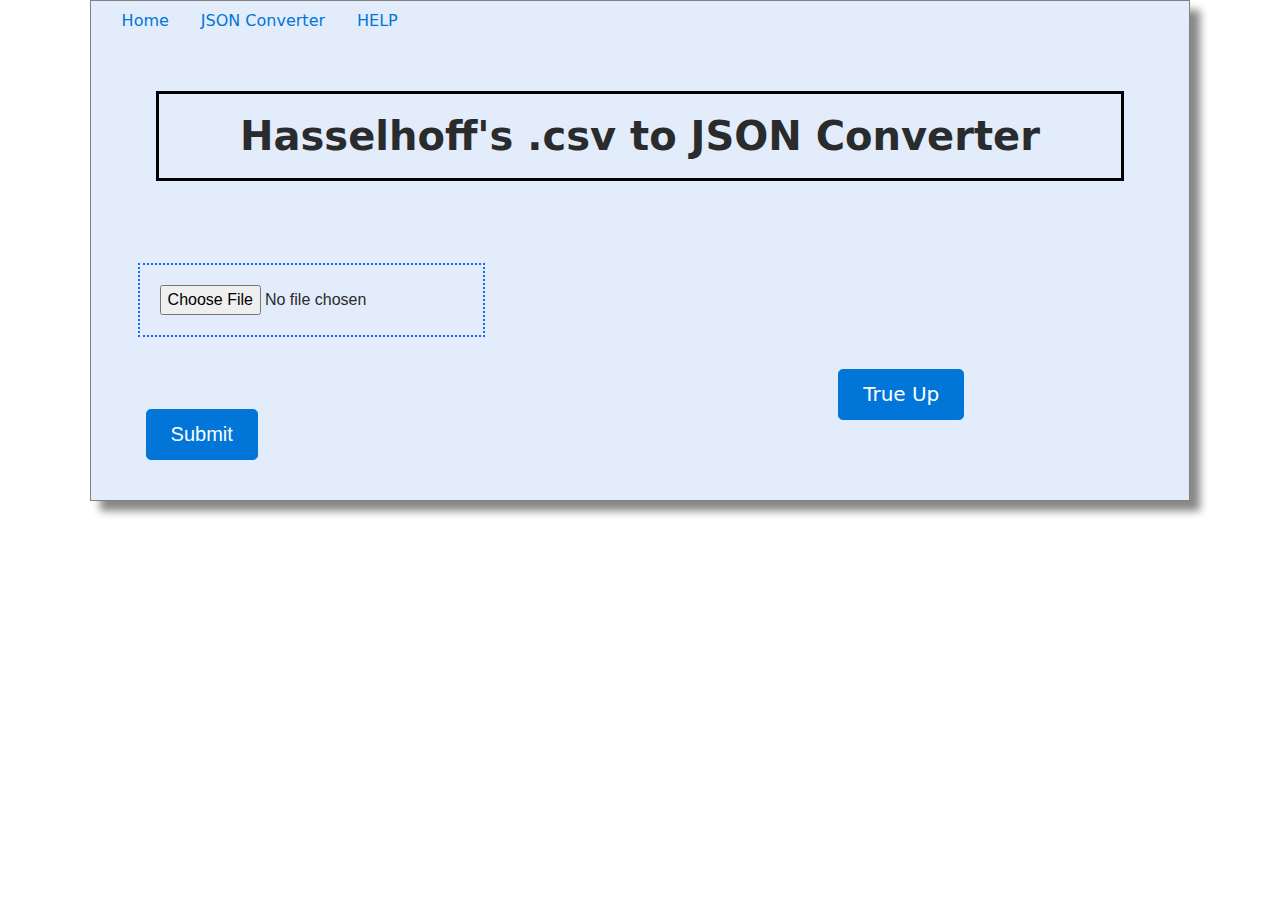
<file: TRUE UP/index.html>
<!DOCTYPE html>
<html lang="en">
  <head>
    <meta charset="utf-8">
    <meta http-equiv="X-UA-Compatible" content="IE=edge">
    <meta name="viewport" content="width=device-width, initial-scale=1">

    <title>Nathan's True-Up</title>

    <meta name="description" content="Source code generated using layoutit.com">
    <meta name="author" content="LayoutIt!">

    <link href="css/bootstrap.min.css" rel="stylesheet">
    <link href="css/style.css" rel="stylesheet">

  </head>
  <body>
	<script src="js/jquery.min.js"></script>
	<script src="js/bootstrap.min.js"></script>
	<script src="js/scriptsJSONConvert.js"></script>  
</body>
</html>
</file>
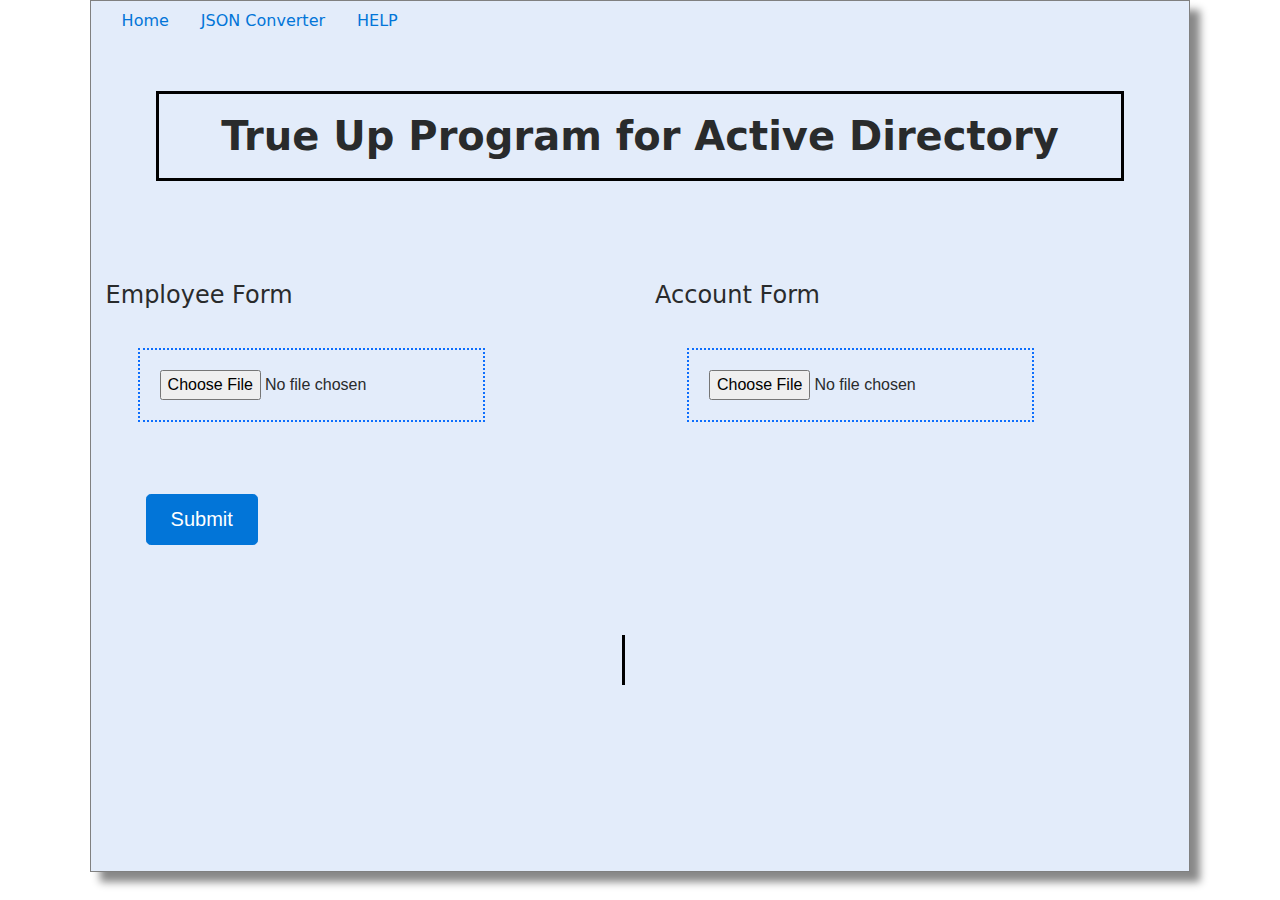
<file: TRUE UP/html/trueUpAD.html>
<!DOCTYPE html>
<html lang="en">
  <head>
    <meta charset="utf-8">
    <meta http-equiv="X-UA-Compatible" content="IE=edge">
    <meta name="viewport" content="width=device-width, initial-scale=1">

    <title>Nathan's True-Up</title>

    <meta name="description" content="Source code generated using layoutit.com">
    <meta name="author" content="LayoutIt!">

    <link href="../css/bootstrap.min.css" rel="stylesheet">
    <link href="../css/style.css" rel="stylesheet">

  </head>
  <body>
    <div class="container-fluid">
        <div class="row">
            <div class="col-md-12">
                <ul class="nav">
                    <li class="nav-item">
                        <a class="nav-link active" href="trueUp.html">Home</a>
                    </li>
                    <li class="nav-item">
                        <a class="nav-link active" href="../index.html">JSON Converter</a>
                    </li>
                    <li class="nav-item">
                        <a class="nav-link active" href="help.html">HELP</a>
                    </li>
                </ul>
                <h1 class="text-center">
                    True Up Program for Active Directory
                </h1>
            </div>
        </div>
        <form id = 'myForm'>
            <div class="row">
                <div class="col-md-12">
                    <!--<div class="dropdown">
                        
                        <button class="btn btn-primary dropdown-toggle" type="button" id="dropdownMenuButton" data-toggle="dropdown">
                            Please Choose...
                        </button>
                        <div class="dropdown-menu" aria-labelledby="dropdownMenuButton">
                            <option value = "Oracle" selected>Oracle True-Up</option>
                            <option value = "iPayables">Trail-Guide True-Up</option>
                        </div>
                    </div>-->
                </div>
            </div>
            <div class="row">
                <div class="col-md-6">
                    <h4>Employee Form</h4>
                    <input type="file" id="JSONFile1" accept=".txt" />
                </div>
                <div class="col-md-6">
                    <h4>Account Form</h4>
                    <input type="file" id="JSONFile2" accept=".txt" />
                </div>
            </div>
            <div class="row">
                <div class="col-md-12">
                    <input id='submit' type="submit" class="btn btn-lg btn-primary"></input>
                    <!--<div class="progress">
                            <div class="progress-bar w-75 progress-bar-striped">
                            </div>
                        </div>-->
            </div>
        </div>
        </form> 
        <div class="row">
            <div class="col-md-6">
                <div id = 'titleOfList'></div>
                <div id = 'reactive'>    
                    <div id = 'list'></div>
                </div>
                <table class="table"></table>
                <!--<table class="table">
                    <thead>
                        <tr>
                            <th>
                                #
                            </th>
                            <th>
                                Product
                            </th>
                            <th>
                                Payment Taken
                            </th>
                            <th>
                                Status
                            </th>
                        </tr>
                    </thead>
                    <tbody>
                        <tr>
                            <td>
                                1
                            </td>
                            <td>
                                TB - Monthly
                            </td>
                            <td>
                                01/04/2012
                            </td>
                            <td>
                                Default
                            </td>
                        </tr>
                        <tr class="table-active">
                            <td>
                                1
                            </td>
                            <td>
                                TB - Monthly
                            </td>
                            <td>
                                01/04/2012
                            </td>
                            <td>
                                Approved
                            </td>
                        </tr>
                        <tr class="table-success">
                            <td>
                                2
                            </td>
                            <td>
                                TB - Monthly
                            </td>
                            <td>
                                02/04/2012
                            </td>
                            <td>
                                Declined
                            </td>
                        </tr>
                        <tr class="table-warning">
                            <td>
                                3
                            </td>
                            <td>
                                TB - Monthly
                            </td>
                            <td>
                                03/04/2012
                            </td>
                            <td>
                                Pending
                            </td>
                        </tr>
                        <tr class="table-danger">
                            <td>
                                4
                            </td>
                            <td>
                                TB - Monthly
                            </td>
                            <td>
                                04/04/2012
                            </td>
                            <td>
                                Call in to confirm
                            </td>
                        </tr>
                    </tbody>
                </table>-->
            </div>
            <div class="col-md-6" id='parentExplanation'>
                <p id = 'explanation' class='text-danger'></p>
            </div>
        </div>
    </div>
    <script src="../js/jquery.min.js"></script>
    <script src="../js/bootstrap.min.js"></script>
    <script src="../js/scriptAD.js"></script>
</body>
</html>
</file>
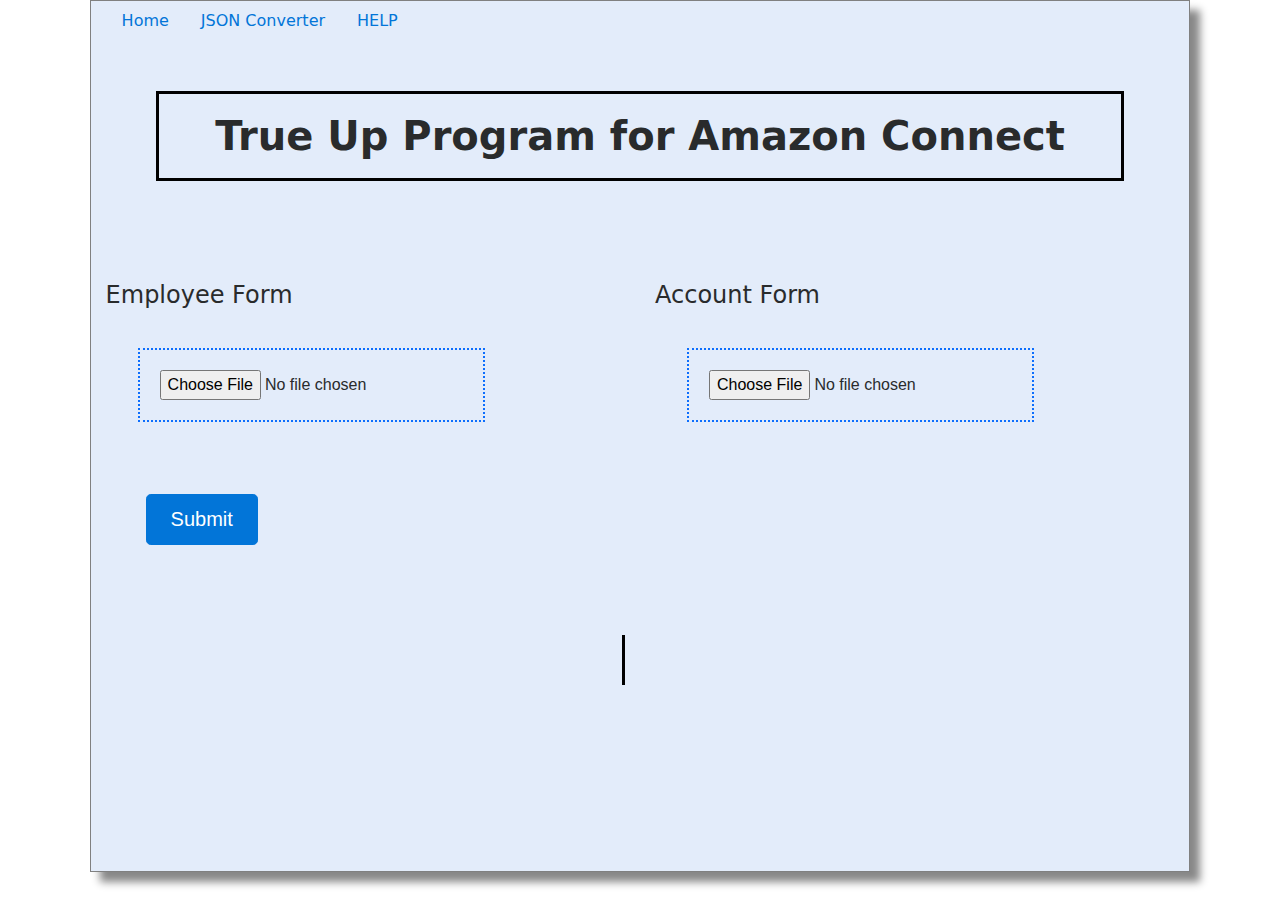
<file: TRUE UP/html/trueUpAWS.html>
<!DOCTYPE html>
<html lang="en">
  <head>
    <meta charset="utf-8">
    <meta http-equiv="X-UA-Compatible" content="IE=edge">
    <meta name="viewport" content="width=device-width, initial-scale=1">

    <title>Nathan's True-Up</title>

    <meta name="description" content="Source code generated using layoutit.com">
    <meta name="author" content="LayoutIt!">

    <link href="../css/bootstrap.min.css" rel="stylesheet">
    <link href="../css/style.css" rel="stylesheet">

  </head>
  <body>
    <div class="container-fluid">
        <div class="row">
            <div class="col-md-12">
                <ul class="nav">
                    <li class="nav-item">
                        <a class="nav-link active" href="trueUp.html">Home</a>
                    </li>
                    <li class="nav-item">
                        <a class="nav-link active" href="../index.html">JSON Converter</a>
                    </li>
                    <li class="nav-item">
                        <a class="nav-link active" href="help.html">HELP</a>
                    </li>
                </ul>
                <h1 class="text-center">
                    True Up Program for Amazon Connect
                </h1>
            </div>
        </div>
        <form id = 'myForm'>
            <div class="row">
                <div class="col-md-12">
                    <!--<div class="dropdown">
                        
                        <button class="btn btn-primary dropdown-toggle" type="button" id="dropdownMenuButton" data-toggle="dropdown">
                            Please Choose...
                        </button>
                        <div class="dropdown-menu" aria-labelledby="dropdownMenuButton">
                            <option value = "Oracle" selected>Oracle True-Up</option>
                            <option value = "iPayables">Trail-Guide True-Up</option>
                        </div>
                    </div>-->
                </div>
            </div>
            <div class="row">
                <div class="col-md-6">
                    <h4>Employee Form</h4>
                    <input type="file" id="JSONFile1" accept=".txt" />
                </div>
                <div class="col-md-6">
                    <h4>Account Form</h4>
                    <input type="file" id="JSONFile2" accept=".txt" />
                </div>
            </div>
            <div class="row">
                <div class="col-md-12">
                    <input id='submit' type="submit" class="btn btn-lg btn-primary"></input>
                    <!--<div class="progress">
                            <div class="progress-bar w-75 progress-bar-striped">
                            </div>
                        </div>-->
            </div>
        </div>
        </form> 
        <div class="row">
            <div class="col-md-6">
                <div id = 'titleOfList'></div>
                <div id = 'reactive'>    
                    <div id = 'list'></div>
                </div>
                <table class="table"></table>
                <!--<table class="table">
                    <thead>
                        <tr>
                            <th>
                                #
                            </th>
                            <th>
                                Product
                            </th>
                            <th>
                                Payment Taken
                            </th>
                            <th>
                                Status
                            </th>
                        </tr>
                    </thead>
                    <tbody>
                        <tr>
                            <td>
                                1
                            </td>
                            <td>
                                TB - Monthly
                            </td>
                            <td>
                                01/04/2012
                            </td>
                            <td>
                                Default
                            </td>
                        </tr>
                        <tr class="table-active">
                            <td>
                                1
                            </td>
                            <td>
                                TB - Monthly
                            </td>
                            <td>
                                01/04/2012
                            </td>
                            <td>
                                Approved
                            </td>
                        </tr>
                        <tr class="table-success">
                            <td>
                                2
                            </td>
                            <td>
                                TB - Monthly
                            </td>
                            <td>
                                02/04/2012
                            </td>
                            <td>
                                Declined
                            </td>
                        </tr>
                        <tr class="table-warning">
                            <td>
                                3
                            </td>
                            <td>
                                TB - Monthly
                            </td>
                            <td>
                                03/04/2012
                            </td>
                            <td>
                                Pending
                            </td>
                        </tr>
                        <tr class="table-danger">
                            <td>
                                4
                            </td>
                            <td>
                                TB - Monthly
                            </td>
                            <td>
                                04/04/2012
                            </td>
                            <td>
                                Call in to confirm
                            </td>
                        </tr>
                    </tbody>
                </table>-->
            </div>
            <div class="col-md-6" id='parentExplanation'>
                <p id = 'explanation' class='text-danger'></p>
            </div>
        </div>
    </div>
    <script src="../js/jquery.min.js"></script>
    <script src="../js/bootstrap.min.js"></script>
    <script src="../js/script2.js"></script>
</body>
</html>
</file>
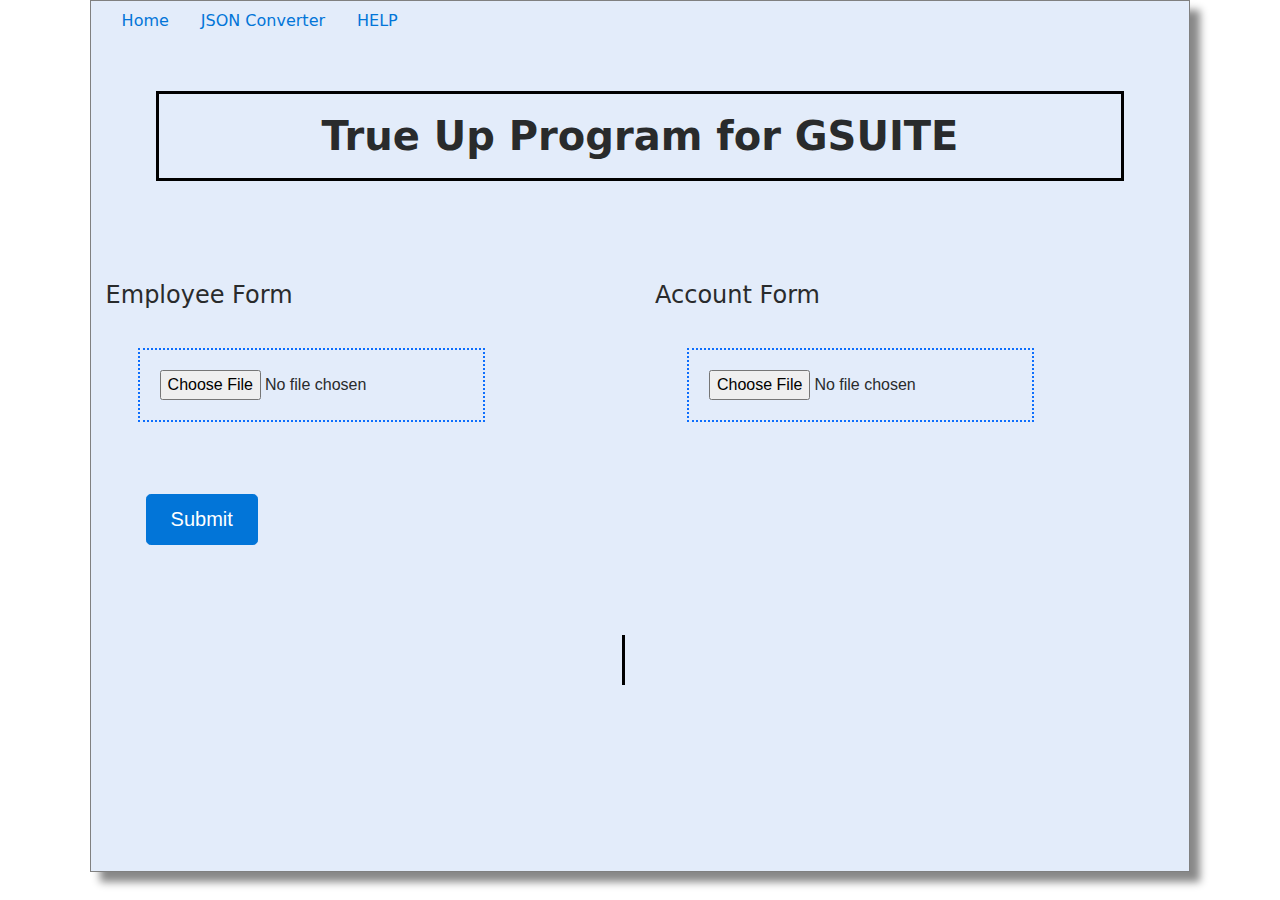
<file: TRUE UP/html/TrueUpgSuite.html>
<!DOCTYPE html>
<html lang="en">
  <head>
    <meta charset="utf-8">
    <meta http-equiv="X-UA-Compatible" content="IE=edge">
    <meta name="viewport" content="width=device-width, initial-scale=1">

    <title>Nathan's True-Up</title>

    <meta name="description" content="Source code generated using layoutit.com">
    <meta name="author" content="LayoutIt!">

    <link href="../css/bootstrap.min.css" rel="stylesheet">
    <link href="../css/style.css" rel="stylesheet">

  </head>
  <body>
    <div class="container-fluid">
        <div class="row">
            <div class="col-md-12">
                <ul class="nav">
                    <li class="nav-item">
                        <a class="nav-link active" href="trueUp.html">Home</a>
                    </li>
                    <li class="nav-item">
                        <a class="nav-link active" href="../index.html">JSON Converter</a>
                    </li>
                    <li class="nav-item">
                        <a class="nav-link active" href="help.html">HELP</a>
                    </li>
                </ul>
                <h1 class="text-center">
                    True Up Program for GSUITE
                </h1>
            </div>
        </div>
        <form id = 'myForm'>
            <div class="row">
                <div class="col-md-12">
                    <!--<div class="dropdown">
                        
                        <button class="btn btn-primary dropdown-toggle" type="button" id="dropdownMenuButton" data-toggle="dropdown">
                            Please Choose...
                        </button>
                        <div class="dropdown-menu" aria-labelledby="dropdownMenuButton">
                            <option value = "Oracle" selected>Oracle True-Up</option>
                            <option value = "iPayables">Trail-Guide True-Up</option>
                        </div>
                    </div>-->
                </div>
            </div>
            <div class="row">
                <div class="col-md-6">
                    <h4>Employee Form</h4>
                    <input type="file" id="JSONFile1" accept=".txt" />
                </div>
                <div class="col-md-6">
                    <h4>Account Form</h4>
                    <input type="file" id="JSONFile2" accept=".txt" />
                </div>
            </div>
            <div class="row">
                <div class="col-md-12">
                    <input id='submit' type="submit" class="btn btn-lg btn-primary"></input>
                    <!--<div class="progress">
                            <div class="progress-bar w-75 progress-bar-striped">
                            </div>
                        </div>-->
            </div>
        </div>
        </form> 
        <div class="row">
            <div class="col-md-6">
                <div id = 'titleOfList'></div>
                <div id = 'reactive'>    
                    <div id = 'list'></div>
                </div>
                <table class="table"></table>
                <!--<table class="table">
                    <thead>
                        <tr>
                            <th>
                                #
                            </th>
                            <th>
                                Product
                            </th>
                            <th>
                                Payment Taken
                            </th>
                            <th>
                                Status
                            </th>
                        </tr>
                    </thead>
                    <tbody>
                        <tr>
                            <td>
                                1
                            </td>
                            <td>
                                TB - Monthly
                            </td>
                            <td>
                                01/04/2012
                            </td>
                            <td>
                                Default
                            </td>
                        </tr>
                        <tr class="table-active">
                            <td>
                                1
                            </td>
                            <td>
                                TB - Monthly
                            </td>
                            <td>
                                01/04/2012
                            </td>
                            <td>
                                Approved
                            </td>
                        </tr>
                        <tr class="table-success">
                            <td>
                                2
                            </td>
                            <td>
                                TB - Monthly
                            </td>
                            <td>
                                02/04/2012
                            </td>
                            <td>
                                Declined
                            </td>
                        </tr>
                        <tr class="table-warning">
                            <td>
                                3
                            </td>
                            <td>
                                TB - Monthly
                            </td>
                            <td>
                                03/04/2012
                            </td>
                            <td>
                                Pending
                            </td>
                        </tr>
                        <tr class="table-danger">
                            <td>
                                4
                            </td>
                            <td>
                                TB - Monthly
                            </td>
                            <td>
                                04/04/2012
                            </td>
                            <td>
                                Call in to confirm
                            </td>
                        </tr>
                    </tbody>
                </table>-->
            </div>
            <div class="col-md-6" id='parentExplanation'>
                <p id = 'explanation' class='text-danger'></p>
            </div>
        </div>
    </div>
    <script src="../js/jquery.min.js"></script>
    <script src="../js/bootstrap.min.js"></script>
    <script src="../js/script2.js"></script>
</body>
</html>
</file>
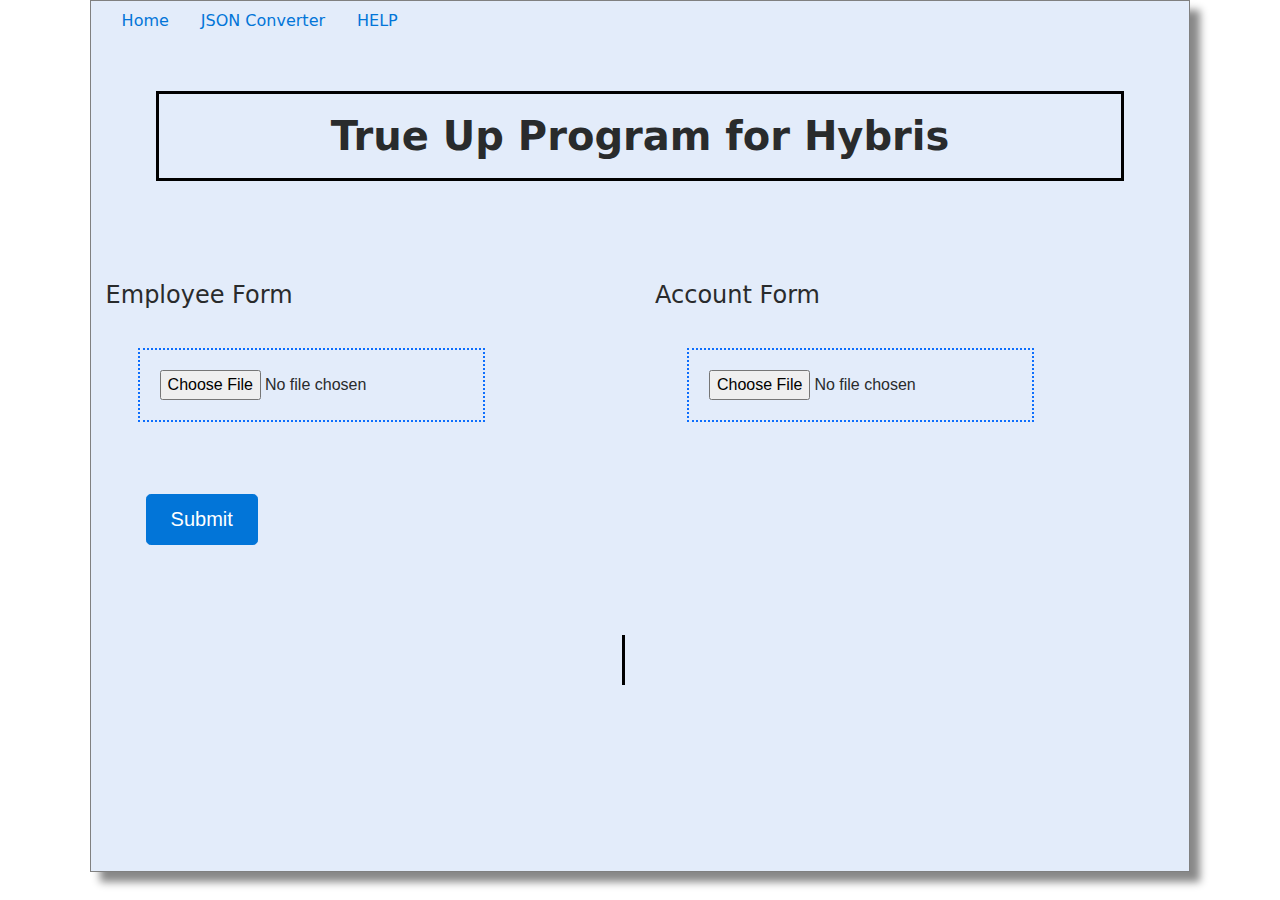
<file: TRUE UP/html/trueUpHybris.html>
<!DOCTYPE html>
<html lang="en">
  <head>
    <meta charset="utf-8">
    <meta http-equiv="X-UA-Compatible" content="IE=edge">
    <meta name="viewport" content="width=device-width, initial-scale=1">

    <title>Nathan's True-Up</title>

    <meta name="description" content="Source code generated using layoutit.com">
    <meta name="author" content="LayoutIt!">

    <link href="../css/bootstrap.min.css" rel="stylesheet">
    <link href="../css/style.css" rel="stylesheet">

  </head>
  <body>
    <div class="container-fluid">
        <div class="row">
            <div class="col-md-12">
                <ul class="nav">
                    <li class="nav-item">
                        <a class="nav-link active" href="trueUp.html">Home</a>
                    </li>
                    <li class="nav-item">
                        <a class="nav-link active" href="../index.html">JSON Converter</a>
                    </li>
                    <li class="nav-item">
                        <a class="nav-link active" href="help.html">HELP</a>
                    </li>
                </ul>
                <h1 class="text-center">
                    True Up Program for Hybris
                </h1>
            </div>
        </div>
        <form id = 'myForm'>
            <div class="row">
                <div class="col-md-12">
                    <!--<div class="dropdown">
                        
                        <button class="btn btn-primary dropdown-toggle" type="button" id="dropdownMenuButton" data-toggle="dropdown">
                            Please Choose...
                        </button>
                        <div class="dropdown-menu" aria-labelledby="dropdownMenuButton">
                            <option value = "Oracle" selected>Oracle True-Up</option>
                            <option value = "iPayables">Trail-Guide True-Up</option>
                        </div>
                    </div>-->
                </div>
            </div>
            <div class="row">
                <div class="col-md-6">
                    <h4>Employee Form</h4>
                    <input type="file" id="JSONFile1" accept=".txt" />
                </div>
                <div class="col-md-6">
                    <h4>Account Form</h4>
                    <input type="file" id="JSONFile2" accept=".txt" />
                </div>
            </div>
            <div class="row">
                <div class="col-md-12">
                    <input id='submit' type="submit" class="btn btn-lg btn-primary"></input>
                    <!--<div class="progress">
                            <div class="progress-bar w-75 progress-bar-striped">
                            </div>
                        </div>-->
            </div>
        </div>
        </form> 
        <div class="row">
            <div class="col-md-6">
                <div id = 'titleOfList'></div>
                <div id = 'reactive'>    
                    <div id = 'list'></div>
                </div>
                <table class="table"></table>
                <!--<table class="table">
                    <thead>
                        <tr>
                            <th>
                                #
                            </th>
                            <th>
                                Product
                            </th>
                            <th>
                                Payment Taken
                            </th>
                            <th>
                                Status
                            </th>
                        </tr>
                    </thead>
                    <tbody>
                        <tr>
                            <td>
                                1
                            </td>
                            <td>
                                TB - Monthly
                            </td>
                            <td>
                                01/04/2012
                            </td>
                            <td>
                                Default
                            </td>
                        </tr>
                        <tr class="table-active">
                            <td>
                                1
                            </td>
                            <td>
                                TB - Monthly
                            </td>
                            <td>
                                01/04/2012
                            </td>
                            <td>
                                Approved
                            </td>
                        </tr>
                        <tr class="table-success">
                            <td>
                                2
                            </td>
                            <td>
                                TB - Monthly
                            </td>
                            <td>
                                02/04/2012
                            </td>
                            <td>
                                Declined
                            </td>
                        </tr>
                        <tr class="table-warning">
                            <td>
                                3
                            </td>
                            <td>
                                TB - Monthly
                            </td>
                            <td>
                                03/04/2012
                            </td>
                            <td>
                                Pending
                            </td>
                        </tr>
                        <tr class="table-danger">
                            <td>
                                4
                            </td>
                            <td>
                                TB - Monthly
                            </td>
                            <td>
                                04/04/2012
                            </td>
                            <td>
                                Call in to confirm
                            </td>
                        </tr>
                    </tbody>
                </table>-->
            </div>
            <div class="col-md-6" id='parentExplanation'>
                <p id = 'explanation' class='text-danger'></p>
            </div>
        </div>
    </div>
    <script src="../js/jquery.min.js"></script>
    <script src="../js/bootstrap.min.js"></script>
    <script src="../js/scriptHybris.js"></script>
</body>
</html>
</file>
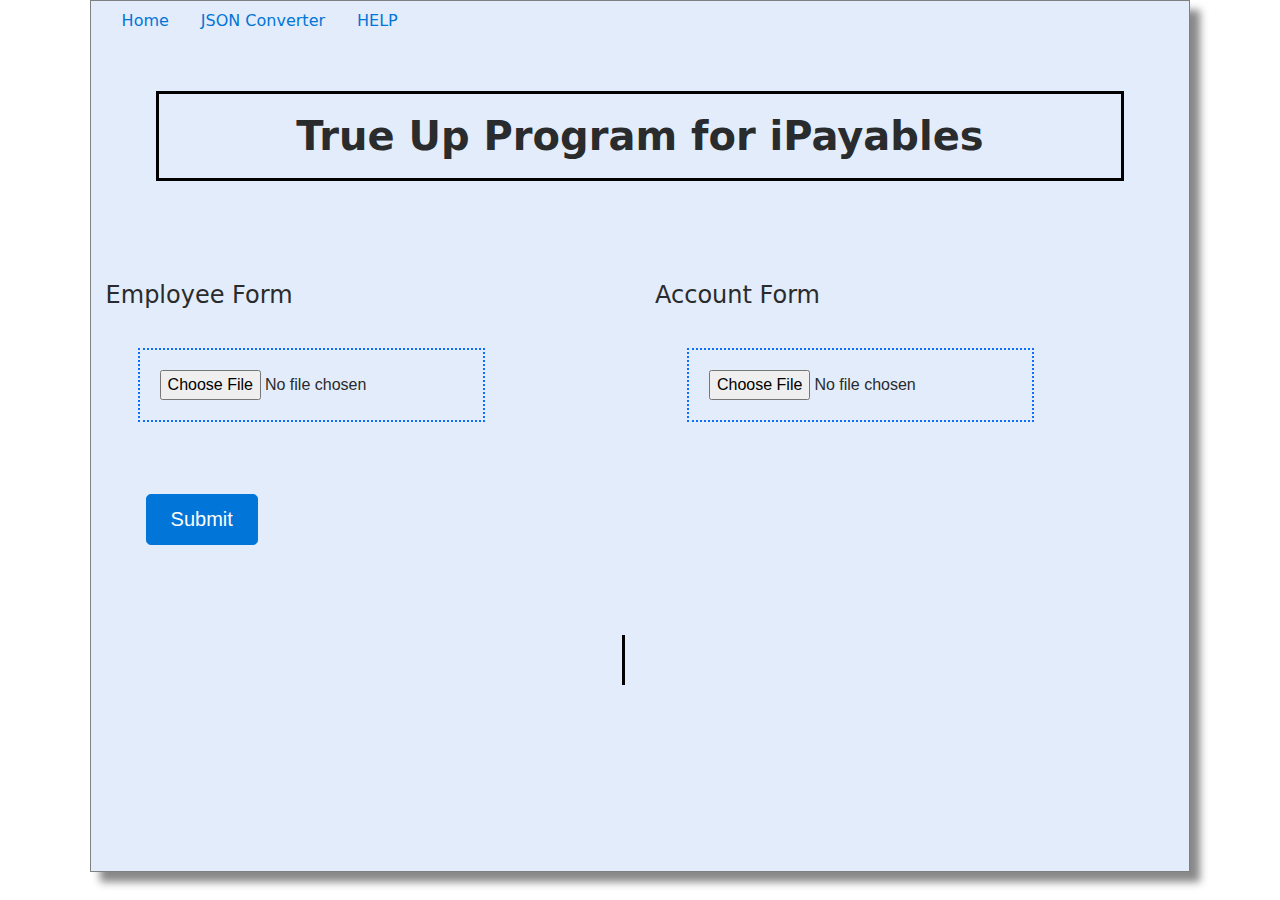
<file: TRUE UP/html/trueUpiPayables.html>
<!DOCTYPE html>
<html lang="en">
  <head>
    <meta charset="utf-8">
    <meta http-equiv="X-UA-Compatible" content="IE=edge">
    <meta name="viewport" content="width=device-width, initial-scale=1">

    <title>Nathan's True-Up</title>

    <meta name="description" content="Source code generated using layoutit.com">
    <meta name="author" content="LayoutIt!">

    <link href="../css/bootstrap.min.css" rel="stylesheet">
    <link href="../css/style.css" rel="stylesheet">

  </head>
  <body>
    <div class="container-fluid">
        <div class="row">
            <div class="col-md-12">
                <ul class="nav">
                    <li class="nav-item">
                        <a class="nav-link active" href="trueUp.html">Home</a>
                    </li>
                    <li class="nav-item">
                        <a class="nav-link active" href="../index.html">JSON Converter</a>
                    </li>
                    <li class="nav-item">
                        <a class="nav-link active" href="help.html">HELP</a>
                    </li>
                </ul>
                <h1 class="text-center">
                    True Up Program for iPayables
                </h1>
            </div>
        </div>
        <form id = 'myForm'>
            <div class="row">
                <div class="col-md-12">
                    <!--<div class="dropdown">
                        
                        <button class="btn btn-primary dropdown-toggle" type="button" id="dropdownMenuButton" data-toggle="dropdown">
                            Please Choose...
                        </button>
                        <div class="dropdown-menu" aria-labelledby="dropdownMenuButton">
                            <option value = "Oracle" selected>Oracle True-Up</option>
                            <option value = "iPayables">Trail-Guide True-Up</option>
                        </div>
                    </div>-->
                </div>
            </div>
            <div class="row">
                <div class="col-md-6">
                    <h4>Employee Form</h4>
                    <input type="file" id="JSONFile1" accept=".txt" />
                </div>
                <div class="col-md-6">
                    <h4>Account Form</h4>
                    <input type="file" id="JSONFile2" accept=".txt" />
                </div>
            </div>
            <div class="row">
                <div class="col-md-12">
                    <input id='submit' type="submit" class="btn btn-lg btn-primary"></input>
                    <!--<div class="progress">
                            <div class="progress-bar w-75 progress-bar-striped">
                            </div>
                        </div>-->
            </div>
        </div>
        </form> 
        <div class="row">
            <div class="col-md-6">
                <div id = 'titleOfList'></div>
                <div id = 'reactive'>    
                    <div id = 'list'></div>
                </div>
                <table class="table"></table>
                <!--<table class="table">
                    <thead>
                        <tr>
                            <th>
                                #
                            </th>
                            <th>
                                Product
                            </th>
                            <th>
                                Payment Taken
                            </th>
                            <th>
                                Status
                            </th>
                        </tr>
                    </thead>
                    <tbody>
                        <tr>
                            <td>
                                1
                            </td>
                            <td>
                                TB - Monthly
                            </td>
                            <td>
                                01/04/2012
                            </td>
                            <td>
                                Default
                            </td>
                        </tr>
                        <tr class="table-active">
                            <td>
                                1
                            </td>
                            <td>
                                TB - Monthly
                            </td>
                            <td>
                                01/04/2012
                            </td>
                            <td>
                                Approved
                            </td>
                        </tr>
                        <tr class="table-success">
                            <td>
                                2
                            </td>
                            <td>
                                TB - Monthly
                            </td>
                            <td>
                                02/04/2012
                            </td>
                            <td>
                                Declined
                            </td>
                        </tr>
                        <tr class="table-warning">
                            <td>
                                3
                            </td>
                            <td>
                                TB - Monthly
                            </td>
                            <td>
                                03/04/2012
                            </td>
                            <td>
                                Pending
                            </td>
                        </tr>
                        <tr class="table-danger">
                            <td>
                                4
                            </td>
                            <td>
                                TB - Monthly
                            </td>
                            <td>
                                04/04/2012
                            </td>
                            <td>
                                Call in to confirm
                            </td>
                        </tr>
                    </tbody>
                </table>-->
            </div>
            <div class="col-md-6" id='parentExplanation'>
                <p id = 'explanation' class='text-danger'></p>
            </div>
        </div>
    </div>
    <script src="../js/jquery.min.js"></script>
    <script src="../js/bootstrap.min.js"></script>
    <script src="../js/script2.js"></script>
</body>
</html>
</file>
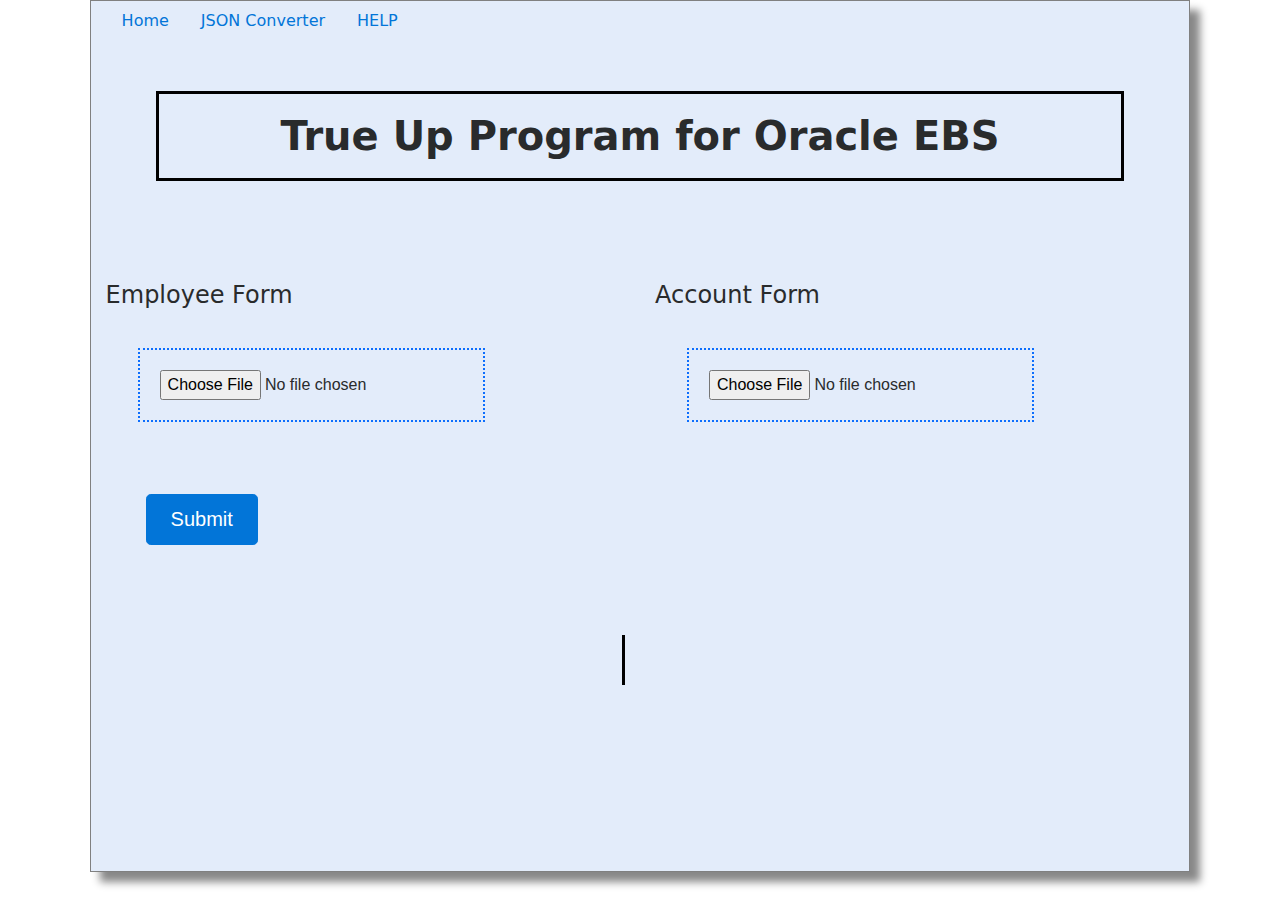
<file: TRUE UP/html/trueUpOracle.html>
<!DOCTYPE html>
<html lang="en">
  <head>
    <meta charset="utf-8">
    <meta http-equiv="X-UA-Compatible" content="IE=edge">
    <meta name="viewport" content="width=device-width, initial-scale=1">

    <title>Nathan's True-Up</title>

    <meta name="description" content="Source code generated using layoutit.com">
    <meta name="author" content="LayoutIt!">

    <link href="../css/bootstrap.min.css" rel="stylesheet">
    <link href="../css/style.css" rel="stylesheet">

  </head>
  <body>
    <div class="container-fluid">
        <div class="row">
            <div class="col-md-12">
                <ul class="nav">
                    <li class="nav-item">
                        <a class="nav-link active" href="trueUp.html">Home</a>
                    </li>
                    <li class="nav-item">
                        <a class="nav-link active" href="../index.html">JSON Converter</a>
                    </li>
                    <li class="nav-item">
                        <a class="nav-link active" href="help.html">HELP</a>
                    </li>
                </ul>
                <h1 class="text-center">
                    True Up Program for Oracle EBS
                </h1>
            </div>
        </div>
        <form id = 'myForm'>
            <div class="row">
                <div class="col-md-12">
                    <!--<div class="dropdown">
                        
                        <button class="btn btn-primary dropdown-toggle" type="button" id="dropdownMenuButton" data-toggle="dropdown">
                            Please Choose...
                        </button>
                        <div class="dropdown-menu" aria-labelledby="dropdownMenuButton">
                            <option value = "Oracle" selected>Oracle True-Up</option>
                            <option value = "iPayables">Trail-Guide True-Up</option>
                        </div>
                    </div>-->
                </div>
            </div>
            <div class="row">
                <div class="col-md-6">
                    <h4>Employee Form</h4>
                    <input type="file" id="JSONFile1" accept=".txt" />
                </div>
                <div class="col-md-6">
                    <h4>Account Form</h4>
                    <input type="file" id="JSONFile2" accept=".txt" />
                </div>
            </div>
            <div class="row">
                <div class="col-md-12">
                    <input id='submit' type="submit" class="btn btn-lg btn-primary"></input>
                    <!--<div class="progress">
                            <div class="progress-bar w-75 progress-bar-striped">
                            </div>
                        </div>-->
            </div>
        </div>
        </form> 
        <div class="row">
            <div class="col-md-6">
                <div id = 'titleOfList'></div>
                <div id = 'reactive'>    
                    <div id = 'list'></div>
                </div>
                <table class="table"></table>
                <!--<table class="table">
                    <thead>
                        <tr>
                            <th>
                                #
                            </th>
                            <th>
                                Product
                            </th>
                            <th>
                                Payment Taken
                            </th>
                            <th>
                                Status
                            </th>
                        </tr>
                    </thead>
                    <tbody>
                        <tr>
                            <td>
                                1
                            </td>
                            <td>
                                TB - Monthly
                            </td>
                            <td>
                                01/04/2012
                            </td>
                            <td>
                                Default
                            </td>
                        </tr>
                        <tr class="table-active">
                            <td>
                                1
                            </td>
                            <td>
                                TB - Monthly
                            </td>
                            <td>
                                01/04/2012
                            </td>
                            <td>
                                Approved
                            </td>
                        </tr>
                        <tr class="table-success">
                            <td>
                                2
                            </td>
                            <td>
                                TB - Monthly
                            </td>
                            <td>
                                02/04/2012
                            </td>
                            <td>
                                Declined
                            </td>
                        </tr>
                        <tr class="table-warning">
                            <td>
                                3
                            </td>
                            <td>
                                TB - Monthly
                            </td>
                            <td>
                                03/04/2012
                            </td>
                            <td>
                                Pending
                            </td>
                        </tr>
                        <tr class="table-danger">
                            <td>
                                4
                            </td>
                            <td>
                                TB - Monthly
                            </td>
                            <td>
                                04/04/2012
                            </td>
                            <td>
                                Call in to confirm
                            </td>
                        </tr>
                    </tbody>
                </table>-->
            </div>
            <div class="col-md-6" id='parentExplanation'>
                <p id = 'explanation' class='text-danger'></p>
            </div>
        </div>
    </div>
    <script src="../js/jquery.min.js"></script>
    <script src="../js/bootstrap.min.js"></script>
    <script src="../js/script2.js"></script>
</body>
</html>
</file>
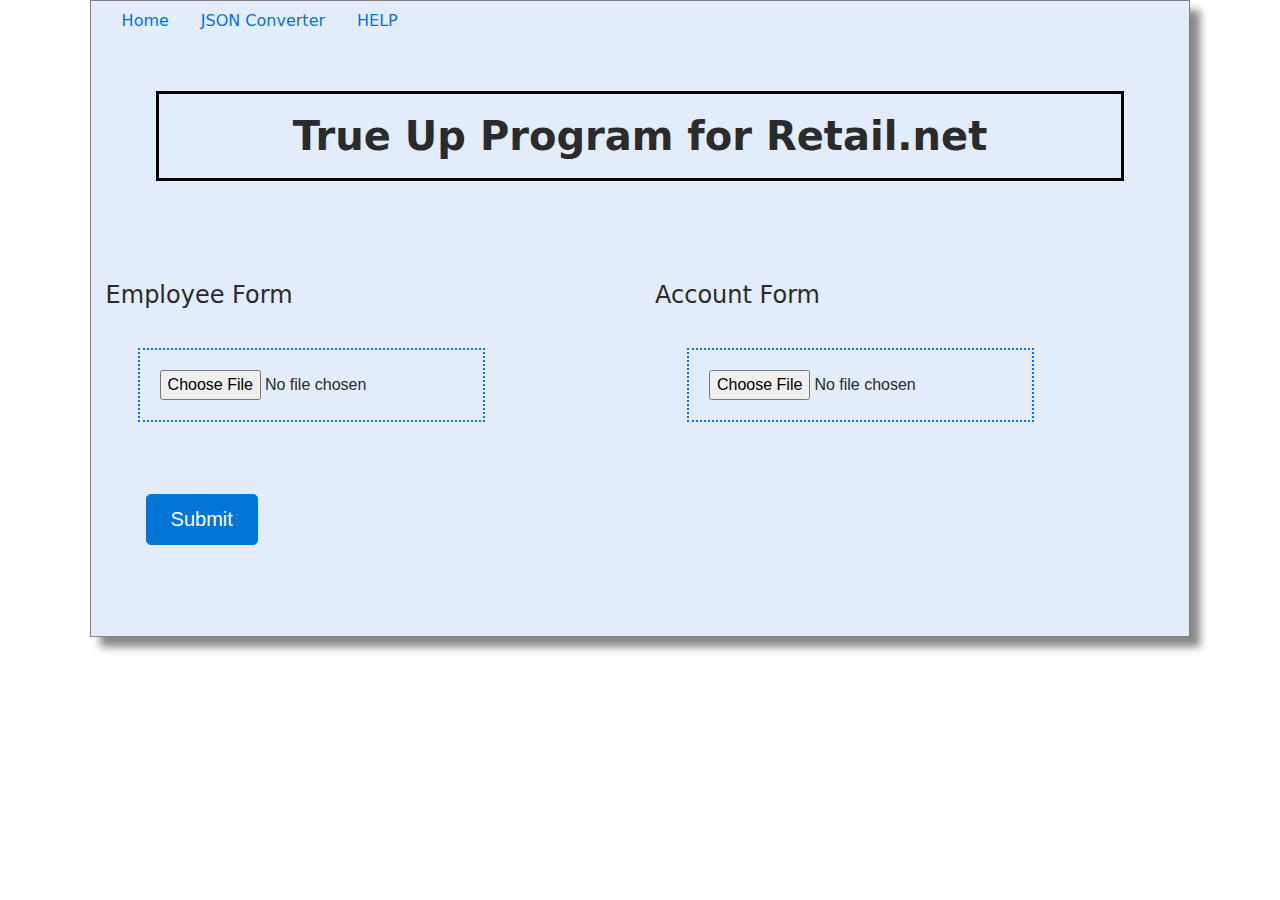
<file: TRUE UP/html/trueUpRetail.html>
<!DOCTYPE html>
<html lang="en">
  <head>
    <meta charset="utf-8">
    <meta http-equiv="X-UA-Compatible" content="IE=edge">
    <meta name="viewport" content="width=device-width, initial-scale=1">

    <title>Nathan's True-Up</title>

    <meta name="description" content="Source code generated using layoutit.com">
    <meta name="author" content="LayoutIt!">

    <link href="../css/bootstrap.min.css" rel="stylesheet">
    <link href="../css/style.css" rel="stylesheet">

  </head>
  <body>
    <div class="container-fluid">
        <div class="row">
            <div class="col-md-12">
                <ul class="nav">
                    <li class="nav-item">
                        <a class="nav-link active" href="trueUp.html">Home</a>
                    </li>
                    <li class="nav-item">
                        <a class="nav-link active" href="../index.html">JSON Converter</a>
                    </li>
                    <li class="nav-item">
                        <a class="nav-link active" href="help.html">HELP</a>
                    </li>
                </ul>
                <h1 class="text-center">
                    True Up Program for Retail.net
                </h1>
            </div>
        </div>
        <form id = 'myForm'>
            <div class="row">
                <div class="col-md-12">
                    <!--<div class="dropdown">
                        
                        <button class="btn btn-primary dropdown-toggle" type="button" id="dropdownMenuButton" data-toggle="dropdown">
                            Please Choose...
                        </button>
                        <div class="dropdown-menu" aria-labelledby="dropdownMenuButton">
                            <option value = "Oracle" selected>Oracle True-Up</option>
                            <option value = "iPayables">Trail-Guide True-Up</option>
                        </div>
                    </div>-->
                </div>
            </div>
            <div class="row">
                <div class="col-md-6">
                    <h4>Employee Form</h4>
                    <input type="file" id="JSONFile1" accept=".txt" />
                </div>
                <div class="col-md-6">
                    <h4>Account Form</h4>
                    <input type="file" id="JSONFile2" accept=".txt" />
                </div>
            </div>
            <div class="row">
                <div class="col-md-12">
                    <input id='submit' type="submit" class="btn btn-lg btn-primary"></input>
                    <!--<div class="progress">
                            <div class="progress-bar w-75 progress-bar-striped">
                            </div>
                        </div>-->
            </div>
            <div class="row">
                <div class="col-md-6">
                    <button id="button" type="button" class="btn active btn-sm btn-success">    
                    Export Bad Accounts as a .CSV
                    </button>
                </div>
                <div class="col-md-6">
                    <button id="button2" type="button" class="btn active btn-sm btn-success">    
                    Export UltiPro List as a .CSV
                    </button>
                </div>
            </div>
        </div>
        </form> 
        <div id="lists" class="row">
            <div id="tableCard" class="col-md-6">  
                <div id = 'titleOfTable'></div> 
                <table class="table table-hover" id="table1">
                    <!--<thead>
                        <tr>
                            <th>
                                #
                            </th>
                            <th>
                                Product
                            </th>
                            <th>
                                Payment Taken
                            </th>
                            <th>
                                Status
                            </th>
                        </tr>
                    </thead>
                    <tbody>
                        <tr>
                            <td>
                                1
                            </td>
                            <td>
                                TB - Monthly
                            </td>
                            <td>
                                01/04/2012
                            </td>
                            <td>
                                Default
                            </td>
                        </tr>
                        <tr class="table-active">
                            <td>
                                1
                            </td>
                            <td>
                                TB - Monthly
                            </td>
                            <td>
                                01/04/2012
                            </td>
                            <td>
                                Approved
                            </td>
                        </tr>
                        <tr class="table-success">
                            <td>
                                2
                            </td>
                            <td>
                                TB - Monthly
                            </td>
                            <td>
                                02/04/2012
                            </td>
                            <td>
                                Declined
                            </td>
                        </tr>
                        <tr class="table-warning">
                            <td>
                                3
                            </td>
                            <td>
                                TB - Monthly
                            </td>
                            <td>
                                03/04/2012
                            </td>
                            <td>
                                Pending
                            </td>
                        </tr>
                        <tr class="table-danger">
                            <td>
                                4
                            </td>
                            <td>
                                TB - Monthly
                            </td>
                            <td>
                                04/04/2012
                            </td>
                            <td>
                                Call in to confirm
                            </td>
                        </tr>
                    </tbody>-->
                </table>
            </div>
            <div id="tableCard" class="col-md-6">
                <div id = 'titleOfUltiTable'></div>
                <table class="table table-hover" id="table2">

                </table>
            </div>
        </div>
    </div>
    <script src="../js/jquery.min.js"></script>
    <script src="../js/bootstrap.min.js"></script>
    <script src="../js/scriptRetail.js"></script>
</body>
</html>
</file>
<file: TRUE UP/css/style.css>
input, button {
    padding: 20px;
    margin: 2em;
    border: dotted 2px rgb(13, 110, 253);
}
input:hover, button:hover {
    cursor: pointer;
    background-color:rgb(13, 110, 253);
}
div.col-md-6 {
    margin-top: 50px;
}
h1 {
    margin: 50px;
    padding: 20px;
    font-weight: bold;
    border: solid black;
}
#parentExplanation {
    text-align: left;
    padding: 10%;
}
#list {
    padding-bottom: 50px;
    border-right: solid black;
}
.container-fluid {
    margin-left: 7%;
    margin-right: 7%;
    background-color: rgb(227, 236, 250);
    box-shadow: 10px 10px 8px #888888;
    border: solid 1px gray;
}
td {
    border:1px solid black;
}
#tableCard {
    text-align: center;
    box-shadow: 10px 10px 8px #888888;
    border: 1px solid black;
    max-width: 600px;
    margin: 20px;
}
#lists {
    display: none;
    justify-content: space-evenly;
}
#button, #button2 {
    display: none;
}
</file>
